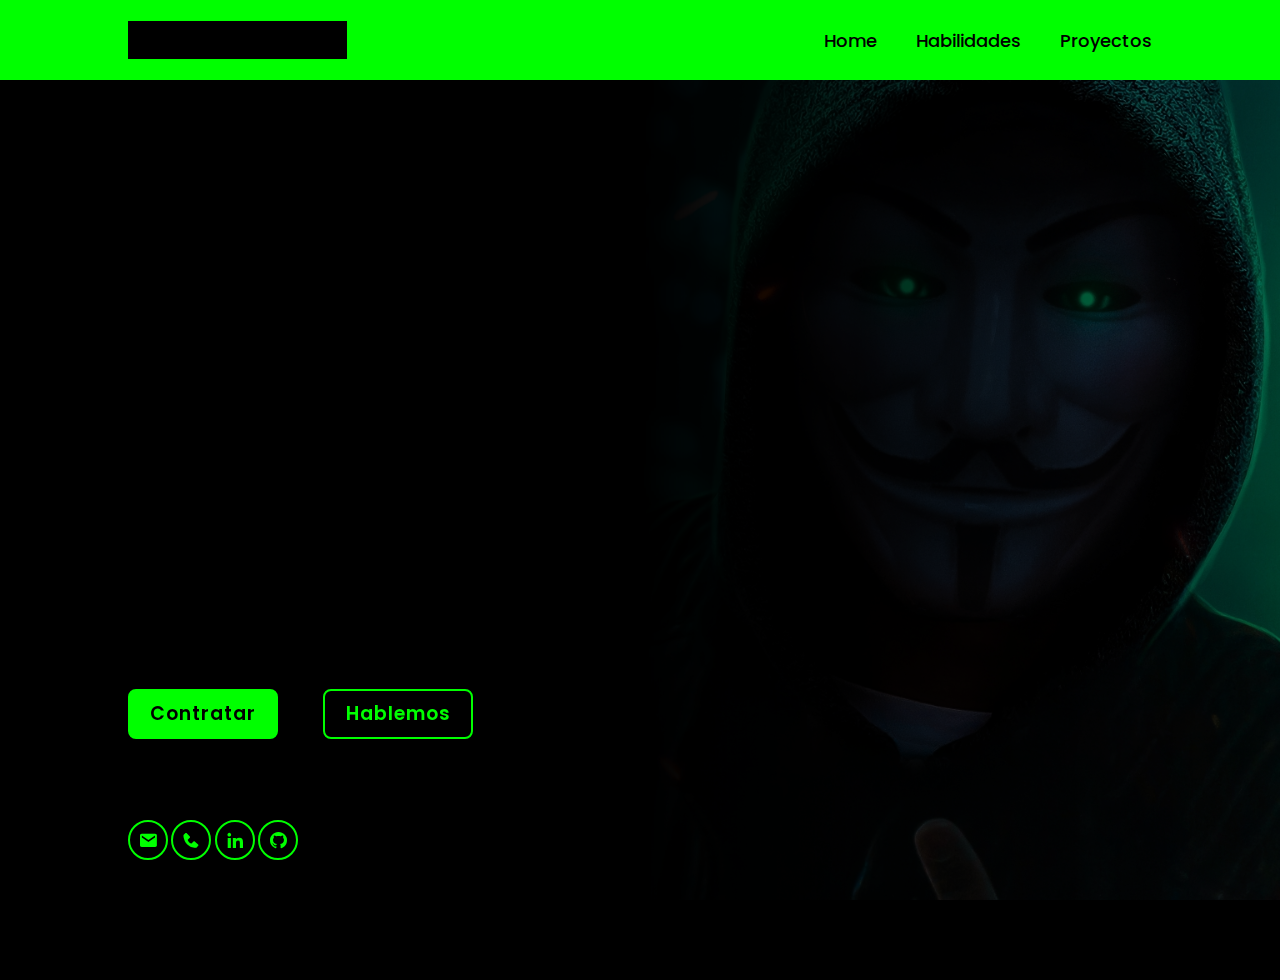
<file: index.html>
<html lang="en">
  <head>
    <meta charset="UTF-8" />
    <meta http-equiv="X-UA-Compatible" content="IE=edge" />
    <meta name="viewport" content="width=device-width, initial-scale=1.0" />
    <link rel="stylesheet" href="./styles.css" />
    <link
      href="https://unpkg.com/boxicons@2.1.4/css/boxicons.min.css"
      rel="stylesheet"
    />
    <link
      rel="stylesheet"
      href="https://cdnjs.cloudflare.com/ajax/libs/animate.css/4.1.1/animate.min.css"
    />
    <title>Portafolio Web</title>
  </head>
  <body>
    <canvas id="Matrix"></canvas>

    <div id="content">
      <header class="header">
        <a href="#" class="logo">PORTAFOLIO WEB</a>

        <nav class="navbar animate__animated animate__bounceInDown">
          <a href="#">Home</a>
          <a href="habilidades.html">Habilidades</a>
          <a href="proyectos.html">Proyectos</a>
        </nav>
      </header>

      <section class="home">
        <div class="home-content">
          <h1>Hi, I'm Nicolas Castañeda</h1>
          <h3>Frontend Developer</h3>
          <p class="saberMas">
            Soy un desarrollador frontend apasionado por los videojuegos y las tecnologías multiplataformas. Con conocimientos en HTML, CSS, JavaScript , Typescript y <a href="habilidades.html">Mucho Más... </a>Cada dia no paro de aprender sobre de ellos. Cuento con experiencia creando pequeños y medianos proyectos desde cero. 
          </p>
          <div class="btn-box animate__animated animate__bounceInLeft">
            <a href="#">Contratar</a>
            <a href="#">Hablemos</a>
          </div>
          
            <img src="anonymous.jpg" alt="anonymous" class="anonymous-img animate__animated animate__fadeIn">

        </div>
        <div class="home-sci animate__animated animate__backInLeft">
          <a href="mailto:vladistar200304@gmail.com" target="_blank" rel="noopener noreferrer"><i class="bx bxs-envelope"></i></a>
          <a href="https://wa.me/3012393079" target="_blank" rel="noopener noreferrer"><i class="bx bxs-phone"></i></a>
          <a href="https://www.linkedin.com/in/nicolas-casta%C3%B1eda-b189351bb/" target="_blank" rel="noopener noreferrer"><i class="bx bxl-linkedin"></i></a>
          <a href="https://github.com/nikiclan16" target="_blank" rel="noopener noreferrer"><i class="bx bxl-github"></i></a>
        </div>
      </section>
    </div>

    <script src="./index.js"></script>
  </body>
</html>
</file>
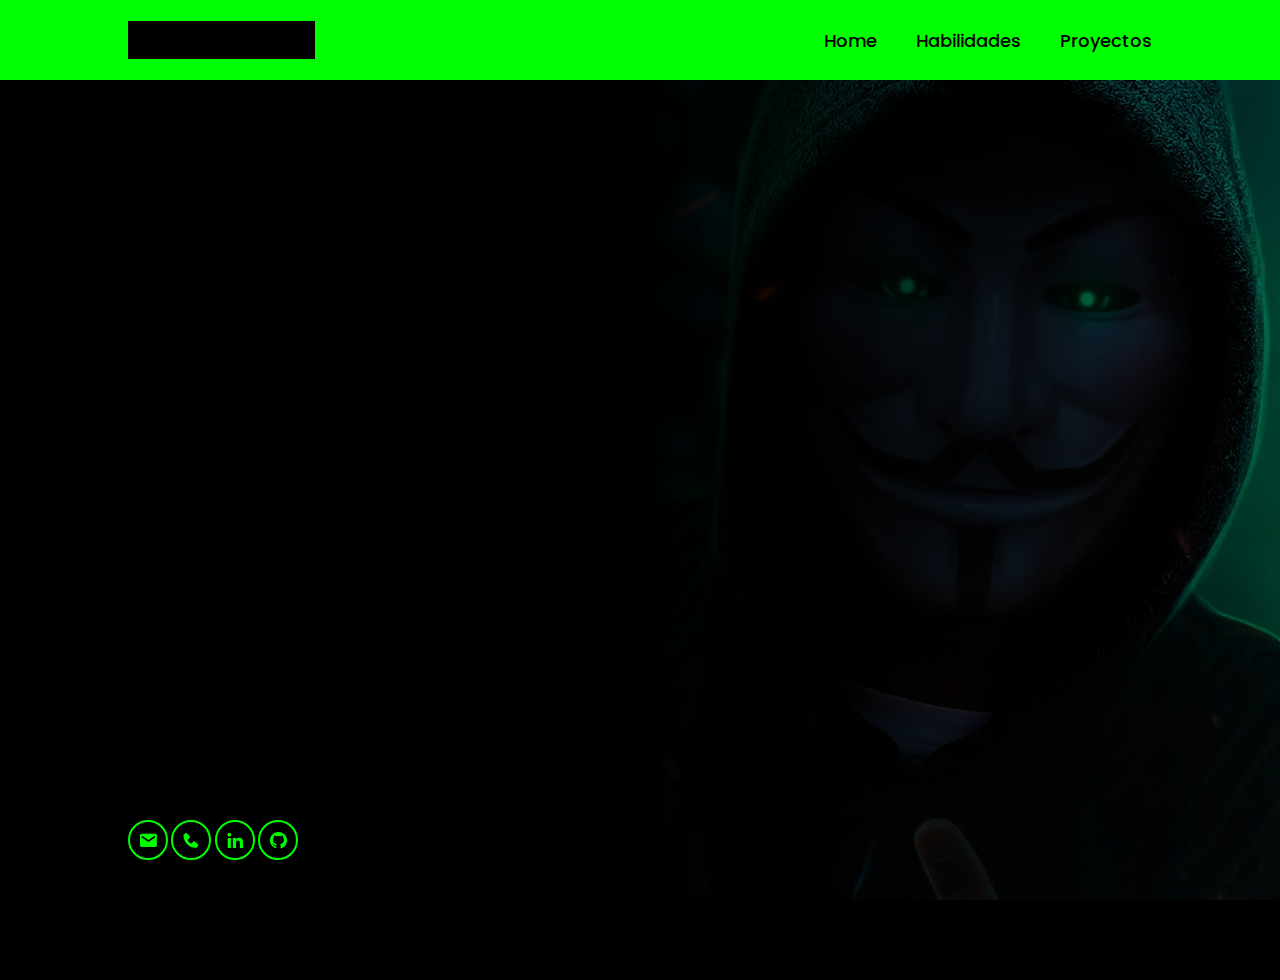
<file: habilidades.html>
<html lang="en">
  <head>
    <meta charset="UTF-8" />
    <meta http-equiv="X-UA-Compatible" content="IE=edge" />
    <meta name="viewport" content="width=device-width, initial-scale=1.0" />
    <link rel="stylesheet" href="./styles.css" />
    <link
      href="https://unpkg.com/boxicons@2.1.4/css/boxicons.min.css"
      rel="stylesheet"
    />
    <link
      rel="stylesheet"
      href="https://cdnjs.cloudflare.com/ajax/libs/animate.css/4.1.1/animate.min.css"
    />
    <title>Portafolio Web</title>
  </head>
  <body>
    <canvas id="Matrix"></canvas>

    <div id="content">
      <header class="header animate__animated animate__fadeIn">
        <a href="index.html" class="logo">Portafolio Web</a>

        <nav class="navbar animate__animated animate__bounceInDown">
          <a href="index.html">Home</a>
          <a href="#">Habilidades</a>
          <a href="proyectos.html">Proyectos</a>
        </nav>
      </header>

      <section class="home">
        <div class="home-content">
          <h1>Habilidades</h1>
          <h3>Frontend Developer</h3>
          
            <div class="habilites">
                <a  href="#"><i class='bx bxl-html5'></i></a>
                <a  href="#"><i class='bx bxl-css3'></i></a>
                <a  href="#"><i class='bx bxl-javascript'></i></a>
                <a  href="#"><i class='bx bxl-typescript'></i></a>
                <a  href="#"><i class='bx bxl-react'></i></a>

                <a  href="#">
                    <svg xmlns="http://www.w3.org/2000/svg" class="icon icon-tabler icon-tabler-brand-nextjs hover" width="100" height="100" viewBox="0 0 24 24" stroke-width="1.5" stroke="#0f0" fill="none" stroke-linecap="round" stroke-linejoin="round">
                        <path stroke="none" d="M0 0h24v24H0z" fill="none"/>
                        <path d="M9 15v-6l7.745 10.65a9 9 0 1 1 2.255 -1.993" />
                        <path d="M15 12v-3" />
                      </svg>
                </a>

                <a href="#"><i class='bx bxl-nodejs'></i></a>
                <a href="#"><i class='bx bxl-docker' ></i></a>
                <a href="#"><i class='bx bxl-mongodb' ></i></a>
                <a href="#"><i class='bx bxl-git'></i></a>
                <a href="#"><i class='bx bxl-github' ></i></a>

            </div>
          
            <img src="anonymous.jpg" alt="anonymous" class="anonymous-img animate__animated animate__fadeIn">

        </div>
        <div class="home-sci animate__animated animate__backInLeft">
          <a href="mailto:vladistar200304@gmail.com" target="_blank" rel="noopener noreferrer"><i class="bx bxs-envelope"></i></a>
          <a href="https://wa.me/3012393079" target="_blank" rel="noopener noreferrer"><i class="bx bxs-phone"></i></a>
          <a href="https://www.linkedin.com/in/nicolas-casta%C3%B1eda-b189351bb/" target="_blank" rel="noopener noreferrer"><i class="bx bxl-linkedin"></i></a>
          <a href="https://github.com/nikiclan16" target="_blank" rel="noopener noreferrer"><i class="bx bxl-github"></i></a>
        </div>
      </section>
    </div>

    <script src="./index.js"></script>
  </body>
</html>
</file>
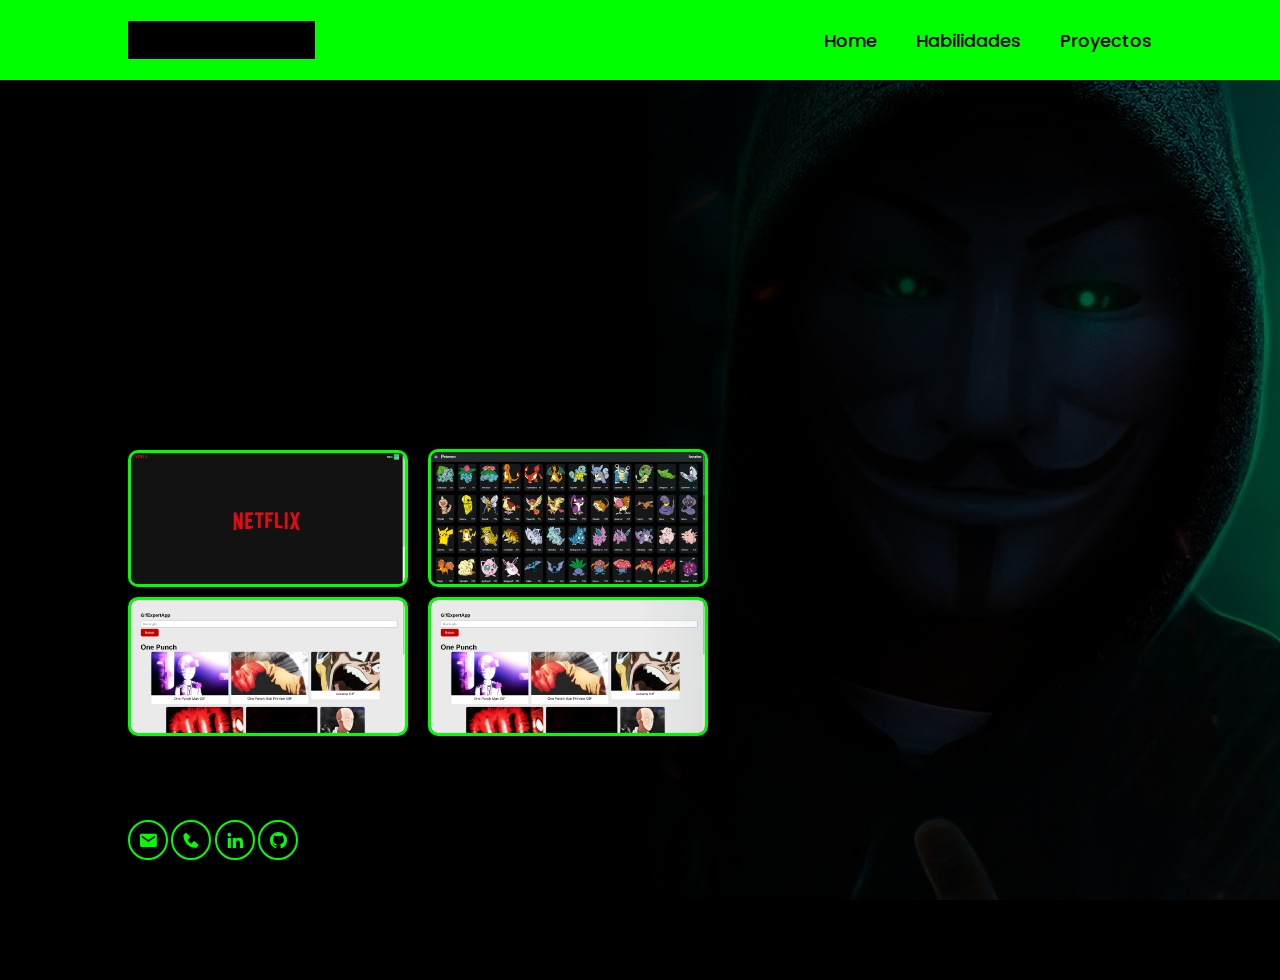
<file: proyectos.html>
<html lang="en">
  <head>
    <meta charset="UTF-8" />
    <meta http-equiv="X-UA-Compatible" content="IE=edge" />
    <meta name="viewport" content="width=device-width, initial-scale=1.0" />
    <link rel="stylesheet" href="./styles.css" />
    <link
      href="https://unpkg.com/boxicons@2.1.4/css/boxicons.min.css"
      rel="stylesheet"
    />
    <link
      rel="stylesheet"
      href="https://cdnjs.cloudflare.com/ajax/libs/animate.css/4.1.1/animate.min.css"
    />
    <title>Portafolio Web</title>
  </head>
  <body>
    <canvas id="Matrix"></canvas>

    <div id="content">
      <header class="header animate__animated animate__fadeIn">
        <a href="index.html" class="logo">Portafolio Web</a>

        <nav class="navbar animate__animated animate__bounceInDown">
          <a href="index.html">Home</a>
          <a href="habilidades.html">Habilidades</a>
          <a href="#">Proyectos</a>
        </nav>
      </header>

      <section class="home">
        <div class="home-content">
          <h1>Proyectos</h1>
          <h3>Frontend Developer</h3>
          
          <div class="projects">
            <a href="https://react-netflixclone-necs.vercel.app" target="_blank" rel="noopener noreferrer" class="animate__animated animate__fadeInLeftBig">
              <img src="img-projects/netflix-clone.png" alt="Netflix-clone"/>
              <div class="project-overlay">
                <p class="project-name">Netflix Clone</p>
                <div class="icons-projects">
                  <i class='bx bxl-react'></i>
                  <i class='bx bxl-redux'></i>
                  <i class='bx bxl-firebase' ></i>
                </div>
              </div>
            </a>
            <a href="https://pokemon-static-page.vercel.app/" target="_blank" rel="noopener noreferrer" class="animate__animated animate__fadeInDownBig">
              <img src="img-projects/pokemon-static.png" alt="pokemon-static"/>
              <div class="project-overlay">
                <p class="project-name">Pokemon Static</p>

                <div class="icons-projects">

                  <svg xmlns="http://www.w3.org/2000/svg" class="icon icon-tabler icon-tabler-brand-nextjs" width="30" height="30" viewBox="0 0 24 24" stroke-width="1.5" stroke="#0f0" fill="none" stroke-linecap="round" stroke-linejoin="round">
                    <path stroke="none" d="M0 0h24v24H0z" fill="none"/>
                    <path d="M9 15v-6l7.745 10.65a9 9 0 1 1 2.255 -1.993" />
                    <path d="M15 12v-3" />
                  </svg>

                  <i class='bx bxl-typescript' ></i>

                </div>
              </div>
            </a>
            <a href="https://gif-expert-necs.vercel.app/" target="_blank" rel="noopener noreferrer" class="animate__animated animate__fadeInUpBig">
              <img src="img-projects/gif-app.png" alt="gif-app"/>
              <div class="project-overlay">
                <p class="project-name">Gif App</p>
                <div class="icons-projects">
                  <i class='bx bxl-react'></i>
                </div>
              </div>
            </a>
            <a href="#" target="_blank" rel="noopener noreferrer" class="animate__animated animate__fadeInRightBig">
              <img src="img-projects/gif-app.png" alt="gif-app"/>
              <div class="project-overlay">
                <p class="project-name">Gif App</p>
              </div>
            </a>
          </div>
          
            <img src="anonymous.jpg" alt="anonymous" class="anonymous-img animate__animated animate__fadeIn">

        </div>
        <div class="home-sci animate__animated animate__backInLeft">
          <a href="mailto:vladistar200304@gmail.com" target="_blank" rel="noopener noreferrer"><i class="bx bxs-envelope"></i></a>
          <a href="https://wa.me/3012393079" target="_blank" rel="noopener noreferrer"><i class="bx bxs-phone"></i></a>
          <a href="https://www.linkedin.com/in/nicolas-casta%C3%B1eda-b189351bb/" target="_blank" rel="noopener noreferrer"><i class="bx bxl-linkedin"></i></a>
          <a href="https://github.com/nikiclan16" target="_blank" rel="noopener noreferrer"><i class="bx bxl-github"></i></a>
        </div>
      </section>
    </div>

    <script src="./index.js"></script>
  </body>
</html>
</file>
<file: styles.css>
@import url('https://fonts.googleapis.com/css2?family=Poppins:wght@300;400;500;600;700;800;900&display=swap');

* {
    margin: 0;
    padding: 0;
    box-sizing: border-box;
    font-family: 'Poppins', sans-serif;
}

html {
    background: black;
    height: 100%;
    overflow: hidden;
}

body {
    margin: 0;
    padding: 0;
    height: 100%;
    color:#ededed;
}

#content {
    position: absolute;
    top: 0;
    left: 0;
    z-index: 1;
    /* Ajusta el tamaño y estilo según tus necesidades */
    width: 100%;
    height: 100%;
    color: white;
    /* font-size: 24px; */
}

#Matrix {
    opacity: .4;
}


.anonymous-img {
    opacity: .5;
    position: absolute;
    width: 50vw;
    height: 100vh;
    object-fit: cover;
    right: 0;
    top: 0;
    -webkit-mask-image: linear-gradient(to left, rgba(0, 0, 0, 1), rgba(0, 0, 0, 0));
    mask-image: linear-gradient(to left, rgba(0, 0, 0, 1), rgba(0, 0, 0, 0));
  }


  .header {
    background-color: rgba(0, 0, 0, 0.6);
    position: relative;
    top: 0;
    left: 0;
    width: 100%;
    padding: 20px 10%;
    display: flex;
    justify-content: space-between;
    align-items: center;
    z-index: 1;
    transition: color 0.5s;
    color: #0F0;

    border-top: #0F0 solid 1.5px;
    border-bottom: #0F0 solid 1.5px;
}

.header::before {
    content: '';
    position: absolute;
    bottom: 0; /* Cambiamos "top" por "bottom" para que el fondo verde comience desde abajo */
    left: 0;
    width: 100%; /* Cambiamos "width: 0" por "width: 100%" para que el fondo verde cubra todo el ancho */
    height: 0; /* Cambiamos "height: 100%" por "height: 0" para que inicialmente el fondo verde esté oculto */
    background: #0F0;
    z-index: -1;
    transition: height 0.5s; /* Cambiamos la propiedad de transición para que se aplique al cambio de altura (height) */
}

.header:hover::before {
    height: 100%; /* Al pasar el cursor por encima del encabezado, el fondo verde se expande de abajo hacia arriba */
}

.header:hover {
    color: #000000;
}

.header:hover a {
    color: rgb(0, 0, 0);
}




.logo {
    position: relative;
    font-size: 25px;
    color: #ededed;
    text-decoration: none;
    font-weight: 600;
}

.logo::before {
    content: '';
    position: absolute;
    top: 0;
    right: 0;
    width: 100%;
    height: 100%;
    background: rgb(0, 0, 0);
    animation: showRight 1s ease forwards;
    animation-delay: .4s;
}

.navbar a {
    font-size: 18px;
    color: #0F0;
    text-decoration: none;
    font-weight: 500;
    margin-left: 35px;
    transition: .3s;
}

.navbar a:hover {
    font-size: 20px;
}

.home {
    height: 100vh;
    display: flex;
    align-items: center;
    padding:  0 0 0 10%;
}

.home-content {
    max-width: 600px;
}

.home-content h1 {
    font-size: 56px;
    font-weight: 700;
    line-height: 1.2;
}

.home-content h1::before {
    content: '';
    position: absolute;
    top: 0;
    right: 0;
    width: 100%;
    height: 100%;
    background: rgb(0, 0, 0);
    animation: showRight 1s ease forwards;
    animation-delay: 1s;
}

.home-content h3 {
    font-size: 32px;
    font-weight: 700;
    color:#0F0
}

.home-content p {
    font-size: 16px;
    margin: 20px 0 40px;
}

.saberMas a {
    font-size: 16px;
    font-weight: 700;
    margin: 20px 0 40px;
    /* text-decoration: none; */
    color:#0F0;
    transition: .5s;
}

.home-content .btn-box {
    display: flex;
    justify-content: space-between;
    width: 345px;
    height: 50px;
}

.btn-box a {
    position: relative;
    display: inline-flex;
    justify-content: center;
    align-items: center;
    width: 150px;
    height: 100%;
    background-color:#0F0;
    border: 2px solid #0F0;
    border-radius: 8px;
    font-size: 19px;
    color: #000000;
    text-decoration: none;
    font-weight: 600;
    letter-spacing: 1px;
    z-index: 1;
    overflow: hidden;
    transition: .5s;
}

.btn-box a:hover {
    color: #0F0;
    background-color: transparent;
}

.btn-box a:nth-child(2) {
    background: transparent;
    color: #0F0;
}

.btn-box a:nth-child(2):hover {
    background: transparent;
    color: #000000;
}

.btn-box a:nth-child(2)::before {
    background: #0F0;
    color: #000000;
}

.btn-box a::before {
    content: '';
    position: absolute;
    top: 0;
    left: 0;
    width: 0;
    height: 100%;
    background: rgba(0, 0, 0, 0.5);
    z-index: -1;
    transition: .5s;
}

.btn-box a:hover::before {
    width: 100%;
}

.home-sci {
    position: absolute;
    bottom: 40px;
    width: 170px;
    display: flex;
    justify-content: space-between;
}

.home-sci a {
    position: relative;
    display: inline-flex;
    justify-content: center;
    align-items: center;
    width: 40px;
    height: 40px;
    background: transparent;
    border: 2px solid #0F0;
    border-radius: 50%;
    font-size: 20px;
    color:#0F0;
    text-decoration: none;
    z-index: 1;
    overflow: hidden;
    transition: .5s;
}

.home-sci a:hover {
    color:#000000;
}

.home-sci a::before {
    content: '';
    position: absolute;
    top: 0;
    left: 0;
    width: 0;
    height: 100%;
    background: #0F0;
    z-index: -1;
    transition: .5s;
}

.home-sci a:hover::before {
    width: 100%;
}


/* KEYFRAMES ANIMATION */
@keyframes showRight {
    100% {
        width: 0;
    }
}


/* Proyectos Css */

.habilites {
    /* height: 300px; */
    /* border: #0F0 solid 5px; */
    border-radius: 10px;
    margin-bottom: 10px;
    margin-top: 40px;
    color: #0F0;

    display: grid;
    grid-template-columns: 1fr 1fr 1fr;
    justify-content: center;
    align-content: center;
    justify-items: center;
    align-items: center;
}

.habilites a {
    color: #0F0;
    font-size: 100px;
    transition: .5s;
}

.habilites a:hover {
    transform: scale(1.2);
} 


/* Proyectos */


  .projects {
    position: relative;
    margin-top: 20px;
    display: grid;
    grid-template-columns: 1fr 1fr;
    justify-content: center;
    align-items: center;
    align-content: center;
  }
  
  .projects a {
    position: relative;
    margin-right: 20px;
    margin-bottom: 10px;
    transition: .5s;
    display: flex;
    justify-content: center;
    align-items: center;
  }
  
  .projects img {
    border: #0F0 solid 3px;
    border-radius: 10px;
    height: 100%;
    width: 100%;
    max-width: 100%;
  }
  
  
  .project-overlay {
    position: absolute;
    top: 0;
    left: 0;
    right: 0;
    bottom: 0;
    display: flex;
    flex-direction: column;
    justify-content: center;
    align-items: center;
    background-color: rgba(0, 0, 0, 0.8); /* Cambia el valor alpha (0.6) según tus preferencias */
    opacity: 0;
    transition: opacity 0.3s ease;
  }
  
  .projects a:hover .project-overlay {
    opacity: 1;
  }
  
  .project-name {
    color: #fff;
    font-size: 20px;
    font-weight: bold;
    text-align: center;
    margin: 0;
    /* Resto de tus estilos */
  }

  .icons-projects {
    margin-top: 10px;
    display: flex;
    justify-content: center;
    align-items: center;
  }

  .icons-projects i {
    font-size: 30px;
    margin: 0 5px;
    color: #0F0;
  }

  .icons-projects svg{
    font-size: 30px;
    margin: 0 5px;
    color: #0F0;
  }
</file>
